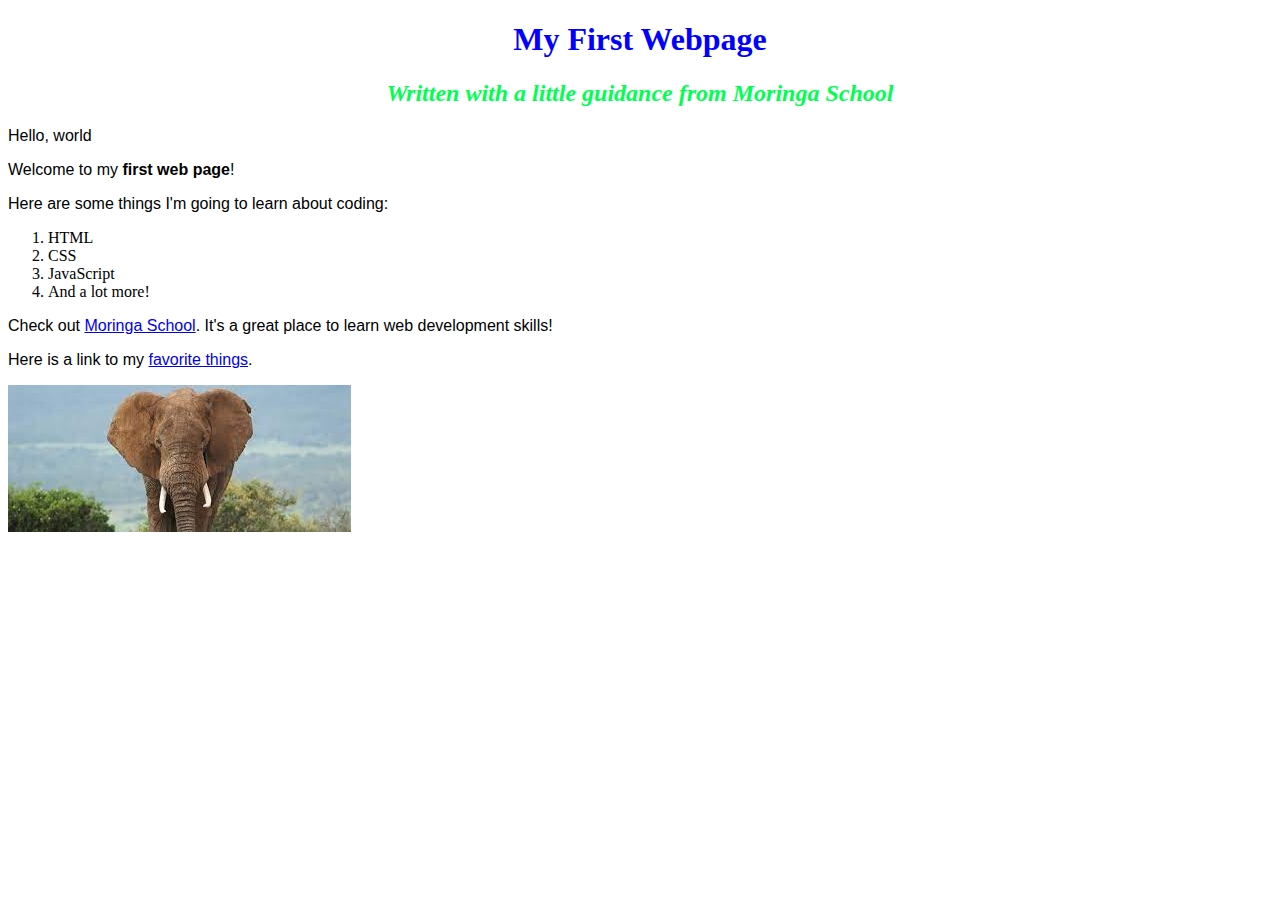
<file: index.html>
<!DOCTYPE html>
<html>

<head>
    <title>My first webpage!</title>
    <link rel="stylesheet" href="css/styles.css" type="text/css">
</head>

<body>
    <h1>My First Webpage</h1>
    <h2>Written with a little guidance from <em>Moringa School</em></h2>
    <p>Hello, world</p>
    <p>Welcome to my <strong>first web page</strong>!</p>

<p>Here are some things I'm going to learn about coding:</p>
    <ol>
        <li>HTML</li>
        <li>CSS</li>
        <li>JavaScript</li>
        <li>And a lot more!</li>
    </ol>
    <p>Check out <a href="http://moringaschool.com">Moringa School</a>. It's a great place to learn web development skills!</p>
    <p>Here is a link to my <a href="favorite-things.html">favorite things</a>.</p>
    <img src="images/elephant.jpeg" alt="A photo of an elephant">
</body>

</html>
</file>
<file: css/styles.css>
h1 {
    color: #00f;
    text-align: center;
}
h2{
    color: #00ff51;
    font-style: italic;
    text-align: center;
}
p {
    font-family:sans-serif;
}
ul {
    line-height: 40px;
}
</file>
